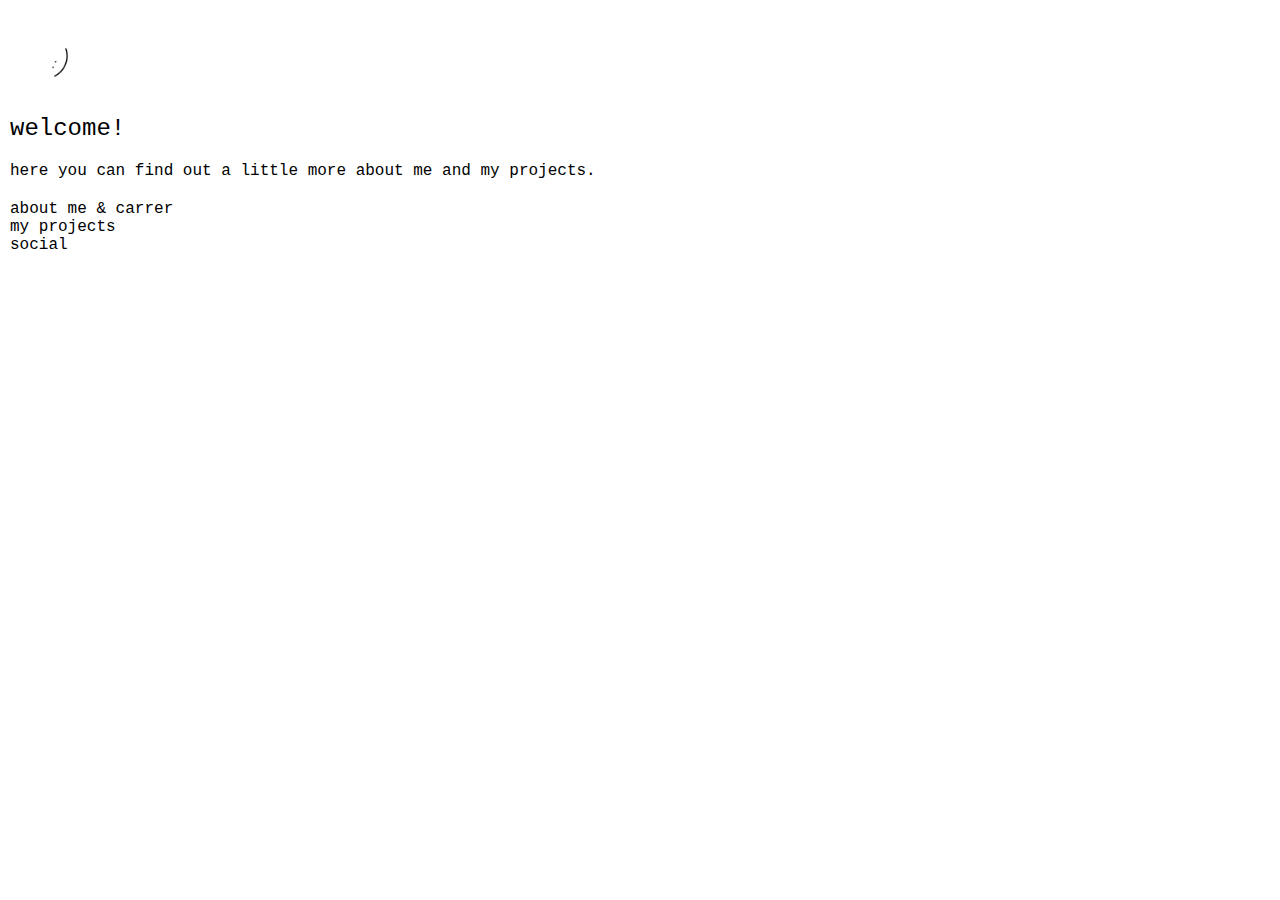
<file: index.html>
<!DOCTYPE html>
<html lang="en">
<head>
    <meta charset="UTF-8">
    <meta name="viewport" content="width=device-width, initial-scale=1.0">
    <title>Mariah Inada / Home</title>
    <link rel="stylesheet" href="assets/style/style.css">
    <link rel="icon" href="assets/images/logo-favicon;).ico">
</head>
<body>

    <header>
            <img src="assets/images/logo-index-;).png" alt="smile-logo" draggable="false">
            <h2 class="header-subtitle">welcome!</h2>
    </header>

    <main>   
        <p class="main-paragraph">
            here you can find out a little more about me and my projects.
        </p>   

        <nav class="main-navigation">
            <ul class="unordered-list-navigation">
                <li><a href="pages/about.html">about me & carrer</a></li>
                <li><a href="pages/projects.html">my projects</a></li>
                <li><a href="pages/social.html">social</a></li>
            </ul>
        </nav>
    </main>

</body>
</html>
</file>
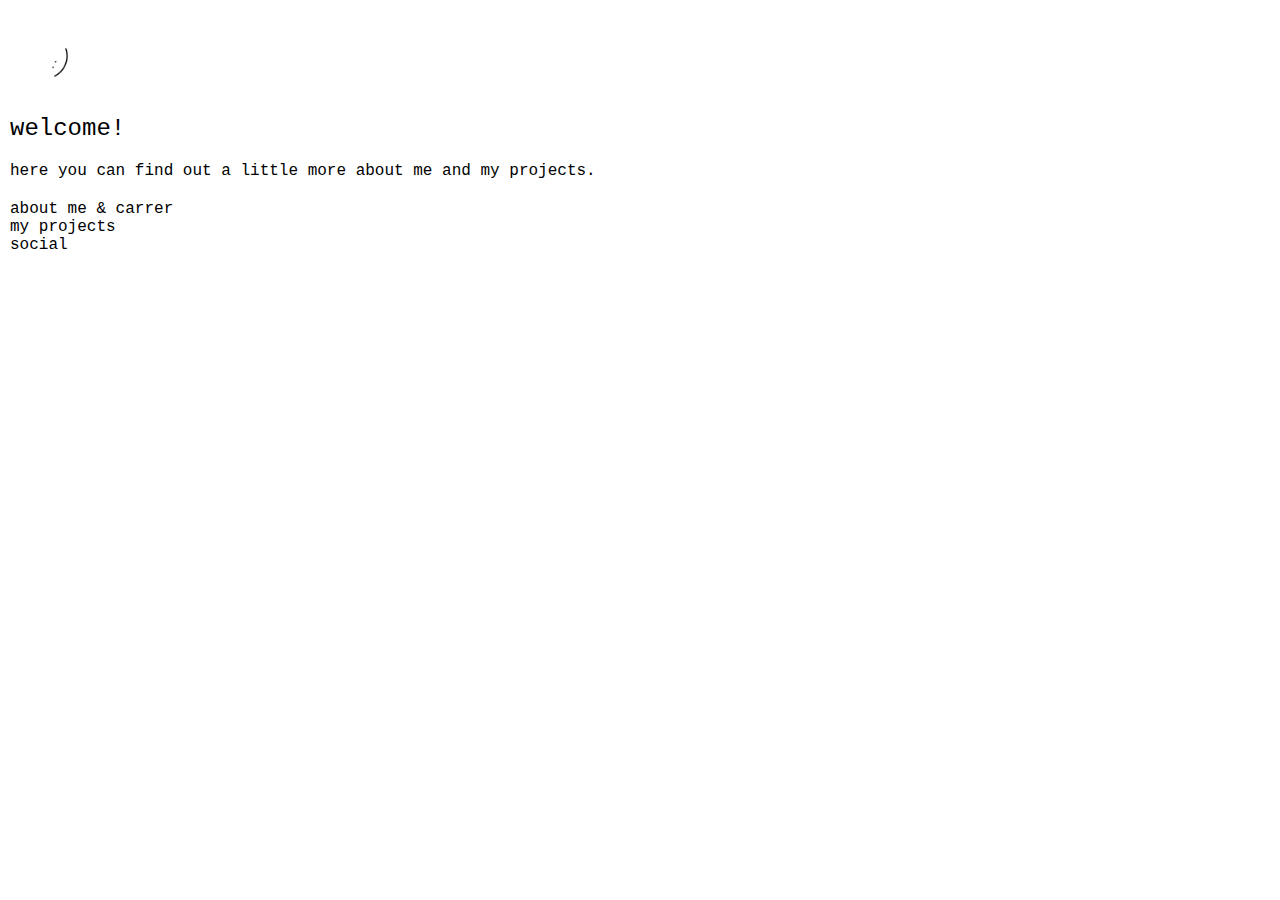
<file: pages/index.html>
<!DOCTYPE html>
<html lang="en">
<head>
    <meta charset="UTF-8">
    <meta name="viewport" content="width=device-width, initial-scale=1.0">
    <title>Mariah Inada / Home</title>
    <link rel="stylesheet" href="/assets/style/style.css">
    <link rel="icon" href="/assets/images/logo-favicon;).ico">
</head>
<body>

    <header>
            <img src="/assets/images/logo-index-;).png" alt="smile-logo" draggable="false">
            <h2 class="header-subtitle">welcome!</h2>
    </header>

    <main>   
        <p class="main-paragraph">
            here you can find out a little more about me and my projects.
        </p>   

        <nav class="main-navigation">
            <ul class="unordered-list-navigation">
                <li><a href="/pages/about.html">about me & carrer</a></li>
                <li><a href="/pages/projects.html">my projects</a></li>
                <li><a href="/pages/social.html">social</a></li>
            </ul>
        </nav>
    </main>

</body>
</html>
</file>
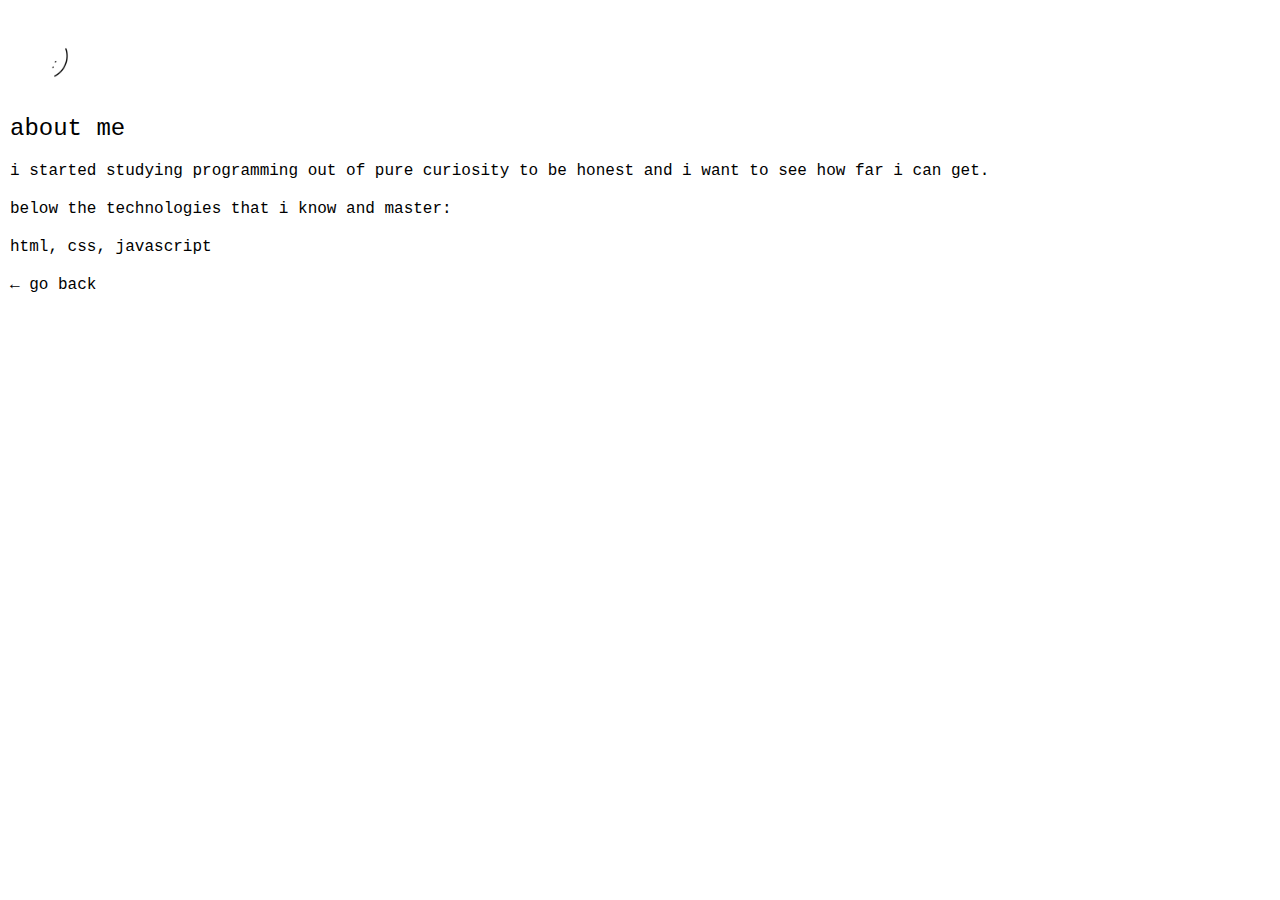
<file: pages/about.html>
<!DOCTYPE html>
<html lang="en">
<head>
    <meta charset="UTF-8">
    <meta name="viewport" content="width=device-width, initial-scale=1.0">
    <title>Mariah Inada / About me</title>
    <link rel="stylesheet" href="/assets/style/style.css">
    <link rel="icon" href="/assets/images/logo-favicon;).ico">
</head>
<body>
    
    <header>
        <img src="/assets/images/logo-index-;).png" alt="smile-logo" draggable="false">
        <h2 class="header-subtitle">about me</h2>
    </header>

    <main>
        <p>
            i started studying programming out of pure curiosity to be honest and i want to see how far i can get.
        </p>

        <p>
            below the technologies that i know and master:
        </p>

        <p>
            html, css, javascript
        </p>

        <a href="/pages/index.html">&larr; go back</a>
    </main>

</body>
</html>
</file>
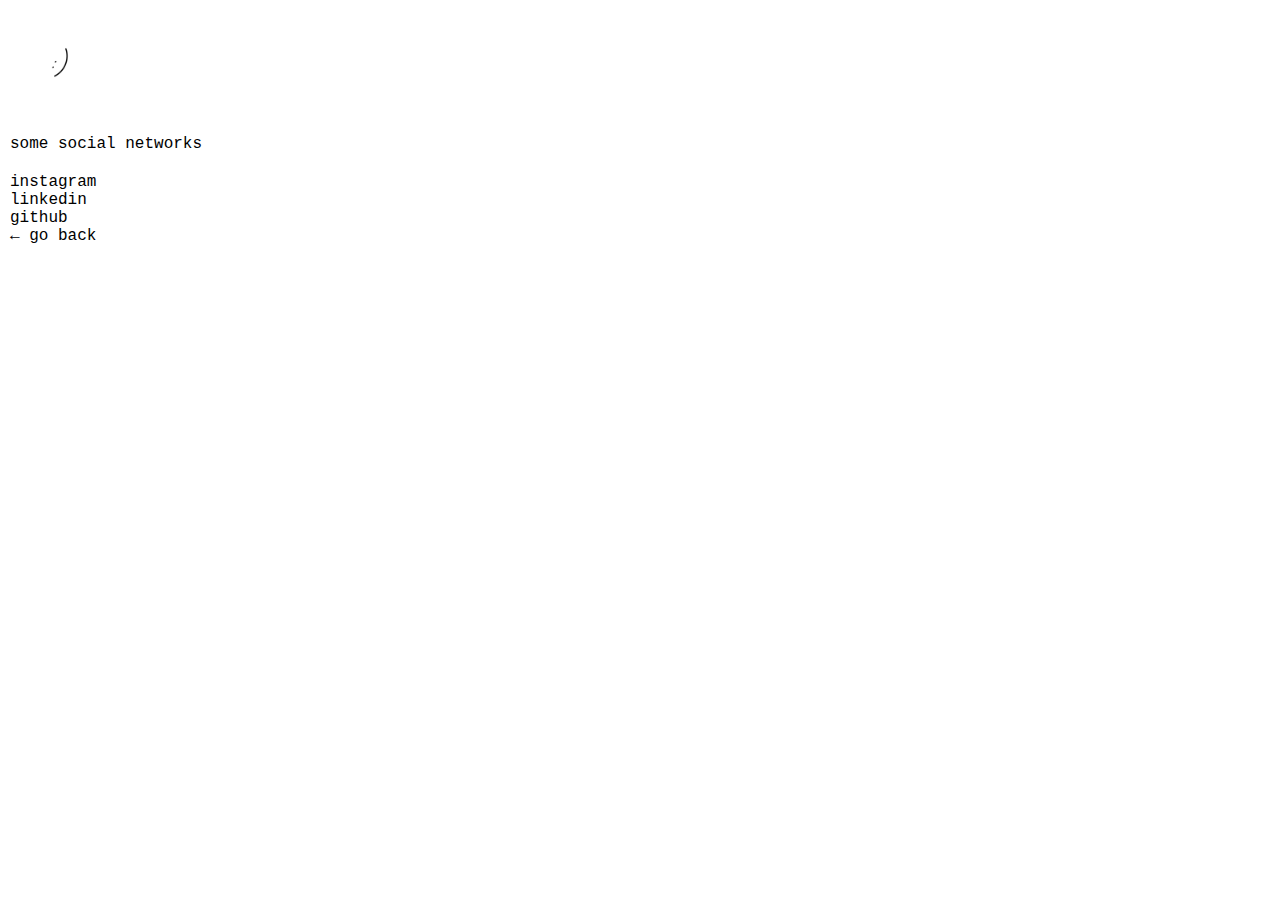
<file: pages/social.html>
<!DOCTYPE html>
<html lang="en">
<head>
    <meta charset="UTF-8">
    <meta name="viewport" content="width=device-width, initial-scale=1.0">
    <title>Mariah Inada / Social</title>
    <link rel="stylesheet" href="/assets/style/style.css">
    <link rel="icon" href="/assets/images/logo-favicon;).ico">
</head>
<body>

    <header>
        <img src="/assets/images/logo-index-;).png" alt="smile-logo" draggable="false">
    </header>

    <main>

        <p class="main-paragraph">
            some social networks
        </p>

        <nav class="main-navigation">
            <ul class="unordered-list-navigation">
                <li><a href="https://www.instagram.com/mariah.inada">instagram</a>
                <li><a href="https://www.linkedin.com/in/mariahinada">linkedin</a>
                <li><a href="https://github.com/mariahinada">github</a>
            </ul>
            <a href="/pages/index.html">&larr; go back</a>
        </nav>
    </main>
    
</body>
</html>
</file>
<file: assets/style/style.css>
* {
    padding: 0px;
    margin: 0px;
    font-family: 'Courier New', Courier, monospace;
    box-sizing: border-box;
}

header {
    padding: 10px;
    height: auto;
    width: 100%;
    display: block;
}

header img {
    width: 100px;
    height: 100px;
}

header .header-subtitle {
    user-select: none;
    font-weight: 100;
    color: rgb(0, 0, 0);
}

main {
    margin: 10px;
}

main p {
    padding-bottom: 20px;
}

main a {
    text-decoration: none;
    color: black;
    transition: border-bottom 0.5s;
}

main a:hover {
    color: rgba(0, 0, 0, 0.705);
    transition: border-bottom 0.9s;
    border-bottom: 0.9px solid;
}

main li {
    list-style: none;
}

main img {
    margin-bottom: 20px;
    display: block;
    height: auto;
    width: 50%;
    border-radius: 10px;
    transition: 0.5s;
    transition-delay: 0.2s;
}

main img:hover {
    opacity: 0.9;
}

nav img {
    width: 30px;
    height: auto;
}
</file>
